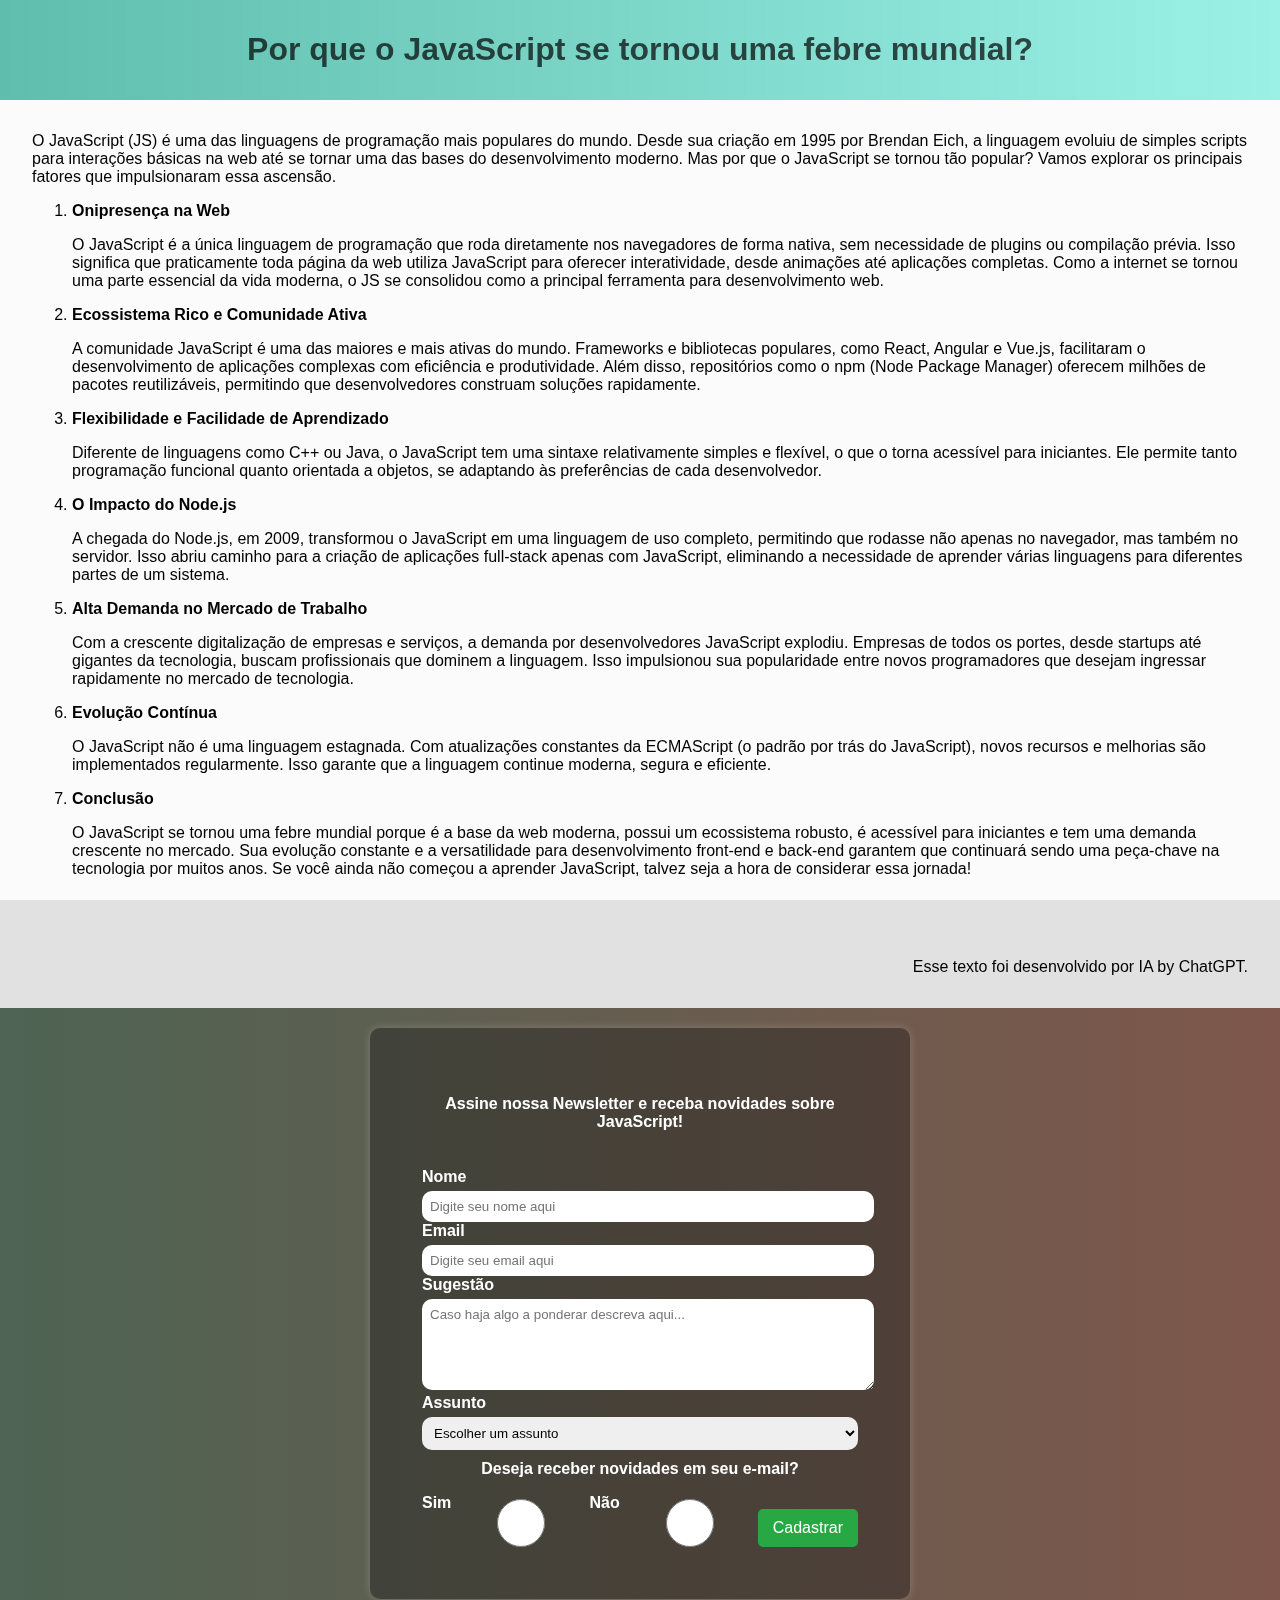
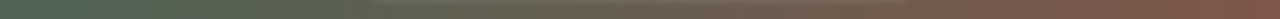
<file: primeiro.html>
<!DOCTYPE html>
<html lang="pt-BR">
<head>
    <meta charset="UTF-8">
    <meta http-equiv="X-UA-Compatible" content="IE=edge">
    <meta name="viewport" content="width=device-width, initial-scale=1.0">
    <link rel="icon" href="imagens/formulario.png">
    <link rel="stylesheet" href="style.css">
</head>
<header>
    <h1>Por que o JavaScript se tornou uma febre mundial?</h1>
</header>
<body>
   
        <div class="descrição">
        <p>
            O JavaScript (JS) é uma das linguagens de programação mais populares do mundo. Desde sua criação em 1995 por Brendan Eich, a linguagem evoluiu de simples scripts para interações básicas na web até se tornar uma das bases do desenvolvimento moderno. Mas por que o JavaScript se tornou tão popular? Vamos explorar os principais fatores que impulsionaram essa ascensão.

        </p>
        
        <ol>
            <li>
                <b>Onipresença na Web</b>
                <p>
                    O JavaScript é a única linguagem de programação que roda diretamente nos navegadores de forma nativa, sem necessidade de plugins ou compilação prévia. Isso significa que praticamente toda página da web utiliza JavaScript para oferecer interatividade, desde animações até aplicações completas. Como a internet se tornou uma parte essencial da vida moderna, o JS se consolidou como a principal ferramenta para desenvolvimento web.
                </p>
            </li>
            <li>
                <b>Ecossistema Rico e Comunidade Ativa</b>
                <p>
                    A comunidade JavaScript é uma das maiores e mais ativas do mundo. Frameworks e bibliotecas populares, como React, Angular e Vue.js, facilitaram o desenvolvimento de aplicações complexas com eficiência e produtividade. Além disso, repositórios como o npm (Node Package Manager) oferecem milhões de pacotes reutilizáveis, permitindo que desenvolvedores construam soluções rapidamente.
                </p>
            </li>
            <li>
               <b>Flexibilidade e Facilidade de Aprendizado</b> 
                <p>
                    Diferente de linguagens como C++ ou Java, o JavaScript tem uma sintaxe relativamente simples e flexível, o que o torna acessível para iniciantes. Ele permite tanto programação funcional quanto orientada a objetos, se adaptando às preferências de cada desenvolvedor.
                </p>
            </li>
            <li>
                <b>O Impacto do Node.js</b>
                <p>
                    A chegada do Node.js, em 2009, transformou o JavaScript em uma linguagem de uso completo, permitindo que rodasse não apenas no navegador, mas também no servidor. Isso abriu caminho para a criação de aplicações full-stack apenas com JavaScript, eliminando a necessidade de aprender várias linguagens para diferentes partes de um sistema.
                </p>
            </li>
            <li>
                <b>Alta Demanda no Mercado de Trabalho</b>
                <p>
                    Com a crescente digitalização de empresas e serviços, a demanda por desenvolvedores JavaScript explodiu. Empresas de todos os portes, desde startups até gigantes da tecnologia, buscam profissionais que dominem a linguagem. Isso impulsionou sua popularidade entre novos programadores que desejam ingressar rapidamente no mercado de tecnologia.
                </p>
            </li>
            <li>
                <b>Evolução Contínua</b>
                <p>
                    O JavaScript não é uma linguagem estagnada. Com atualizações constantes da ECMAScript (o padrão por trás do JavaScript), novos recursos e melhorias são implementados regularmente. Isso garante que a linguagem continue moderna, segura e eficiente.
                </p>
            </li>
            <li>
               <b>Conclusão</b> 
                <p>
                    O JavaScript se tornou uma febre mundial porque é a base da web moderna, possui um ecossistema robusto, é acessível para iniciantes e tem uma demanda crescente no mercado. Sua evolução constante e a versatilidade para desenvolvimento front-end e back-end garantem que continuará sendo uma peça-chave na tecnologia por muitos anos. Se você ainda não começou a aprender JavaScript, talvez seja a hora de considerar essa jornada!
            </p>
                </ol>
                <p class="ref">
                    Esse texto foi desenvolvido por IA by ChatGPT.
                </p>

    </div>

</body>
<footer class="rodape">
    <form>

        <fieldset>
            <h6>
                Assine nossa Newsletter e receba novidades sobre JavaScript!
            </h6>
            <div>
                <label for="nome">Nome</label>
            </div>

            <div>
                <input type="text" id="nome" placeholder="Digite seu nome aqui" required="true">
            </div>

            <div>
                <label for="email">Email</label>
            </div>

            <div>
                <input type="email" id="email" placeholder="Digite seu email aqui" required="true">
            </div>

            <div>
                <label for="texto">Sugestão</label>
            </div>

            <div>
                <textarea 
                placeholder="Caso haja algo a ponderar descreva aqui..."
                required
                name="mensagem" 
                id="texto"
                maxlength="200"
                cols="20" 
                rows="5"
                ></textarea>
            </div>
                
            <div>
                <label for="modulo">Assunto</label>
            </div>

            <div>
            <select required="true" name="modulo" id="modulo">
                <option value="">Escolher um assunto</option>
                <option value="hmlt">HTML</option>
                <option value="css">CSS</option>
                <option value="js">JavaScript</option>
            </select>
            </div>
    
            <p>Deseja receber novidades em seu e-mail?</p>
    <div class="radio">
        <label for="sim">Sim</label>
        <input id="sim" type="radio" required="true" name="ok" value="sim">
        <label for="nao">Não</label>
        <input id="nao" type="radio" required="true" name="ok" value="nao">
        <button>Cadastrar</button>
    </div>


        </fieldset>
    </form>
</footer>
</html>
</file>
<file: style.css>
* {
    font-family: -apple-system, BlinkMacSystemFont, "Segoe UI", "Noto Sans", Helvetica, Arial, sans-serif, "Apple Color Emoji", "Segoe UI Emoji";;
}
header {
    background: linear-gradient(to right, rgba(7, 155, 130, 0.644), rgba(0, 225, 195, 0.384));
    
    color: #000000b2;
    padding: 10px 0;
    text-align: center;
}
body {
    background-color: #d8d7d7c0;
    font-family: -apple-system, BlinkMacSystemFont, "Segoe UI", "Noto Sans", Helvetica, Arial, sans-serif, "Apple Color Emoji", "Segoe UI Emoji";
    margin: 0;
    background-image: url(https://img.freepik.com/vetores-gratis/ilustracao-do-conceito-de-estruturas-javascript_114360-734.jpg?t=st=1740423734~exp=1740427334~hmac=b370041e9daccf04e2b01c2ac96e8c29780032d7d4f11149d89a8ea73c11a37f&w=740);
    background-size: cover;
    background-repeat: no-repeat;
    background-size: 100%;
    
}
body::before {
    content: "";
    position: fixed;
    top: 0;
    left: 0;
    right: 0;
    bottom: 0;
    background: rgba(255, 255, 255, 0.87);
    z-index: -1;
}
.descrição {
    margin: 2rem;
}
.ref{
    margin-top: 5rem;
    text-align: right;
}
.rodape{
    color: #000000b2;
    padding: 10px 0;
    background: linear-gradient(to right, rgba(7, 155, 130, 0.644), rgba(0, 225, 195, 0.384));
    font-family: -apple-system, BlinkMacSystemFont, "Segoe UI", "Noto Sans", Helvetica, Arial, sans-serif, "Apple Color Emoji", "Segoe UI Emoji";
}
.rodape {
    background-color: #ce0000; 
    color: #fff; 
    text-align: center;
    padding: 20px;
}

.rodape form {
    max-width: 500px;
    margin: auto;
    background: rgba(17, 16, 16, 0.356);
    padding: 20px;
    border-radius: 10px;
    box-shadow: 0 0 10px rgba(255, 255, 255, 0.2);
}

.rodape fieldset {
    border: none;
    padding: 0;
    margin: 2rem;
}

.rodape h6 {
    font-size: 16px;
    margin-top: 15px;
    font-weight: bold;
}

.rodape label {
    display: block;
    text-align: left;
    font-weight: bold;
   
}

.rodape input,
.rodape textarea,
.rodape select {
    width: 100%;
    padding: 8px;
    margin-top: 5px;
    border: none;
    border-radius: 10px;
}

.rodape button {
    margin-top: 15px;
    background: #28a745;
    color: white;
    border: none;
    padding: 10px 15px;
    font-size: 16px;
    border-radius: 5px;
    cursor: pointer;
    transition: 0.3s;
}

.rodape button:hover {
    background: #218838;
}

.rodape p {
    margin-top: 10px;
    font-weight: bold;
}
.radio {
    display: flex;
    text-align: center;
}
</file>
